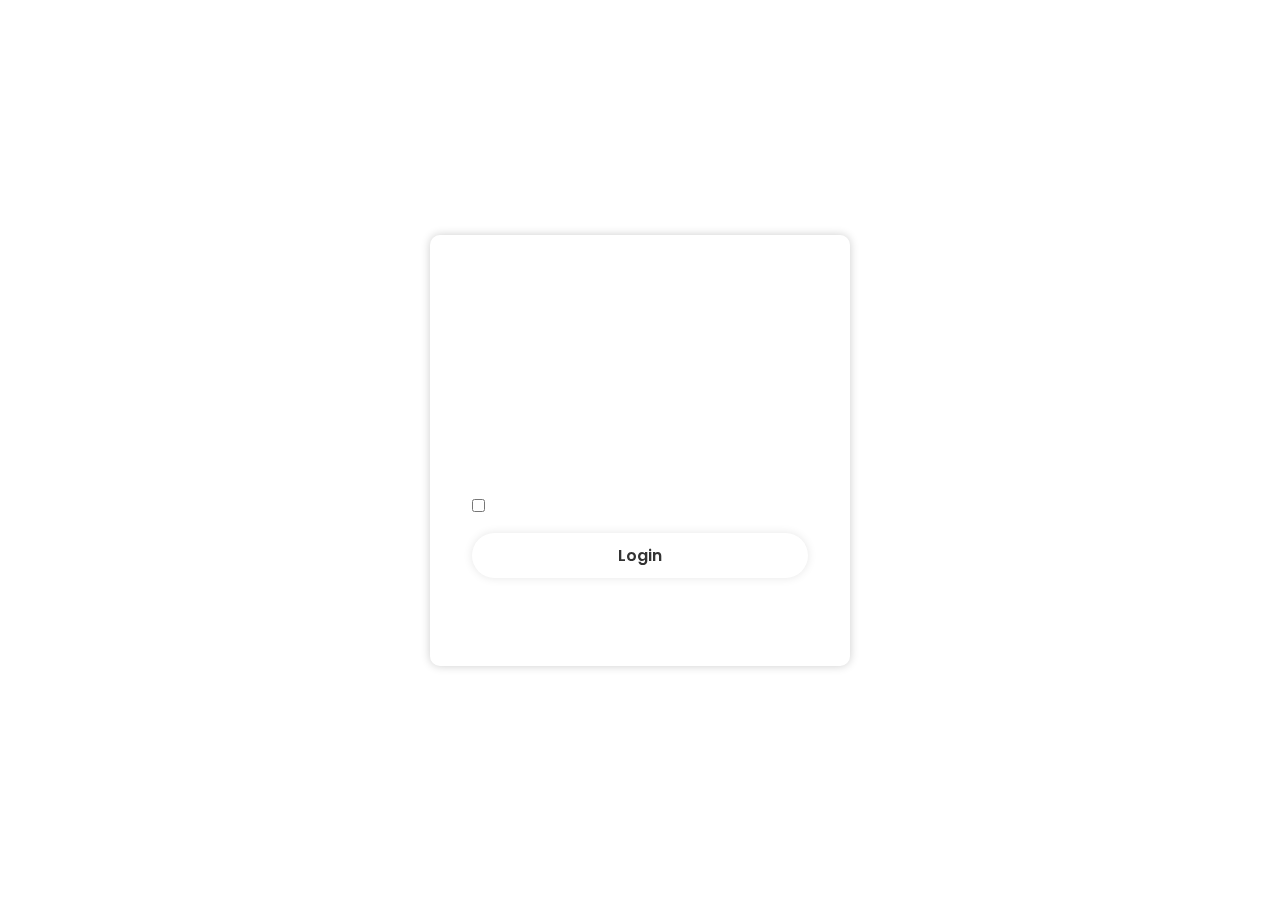
<file: index.html>
<!DOCTYPE html>
<html lang="en">
<head>
    <meta charset="UTF-8">
    <meta name="viewport" content="width=device-width, initial-scale=1.0">
    <title>Login Page</title>
    <link rel="stylesheet" href="style.css">
    <link href='https://unpkg.com/boxicons@2.1.4/css/boxicons.min.css' rel='stylesheet'>
</head>
<body>
    <div class="wrapper">
        <form action="">
            <h1>Login</h1>
            <div class="input-box">
                <input type="text" placeholder="Username" required>
                <i class='bx bx-user' ></i>
            </div>
            <div class="input-box">
                <input type="password" placeholder="Password" required>
                <i class='bx bxs-lock-alt'></i>
            </div>
            <div class="remember-forget">
                <label><input type="checkbox">Remember me</label>
                <a href="#">Forgot Password</a>
            </div>
            <button type="submit" class="btn">Login</button>
            <div class="register-link">
                <p>Don't have an account?<a href="#">Register</a></p>
            </div>
        </form>
    </div>
</body>
</html>
</file>
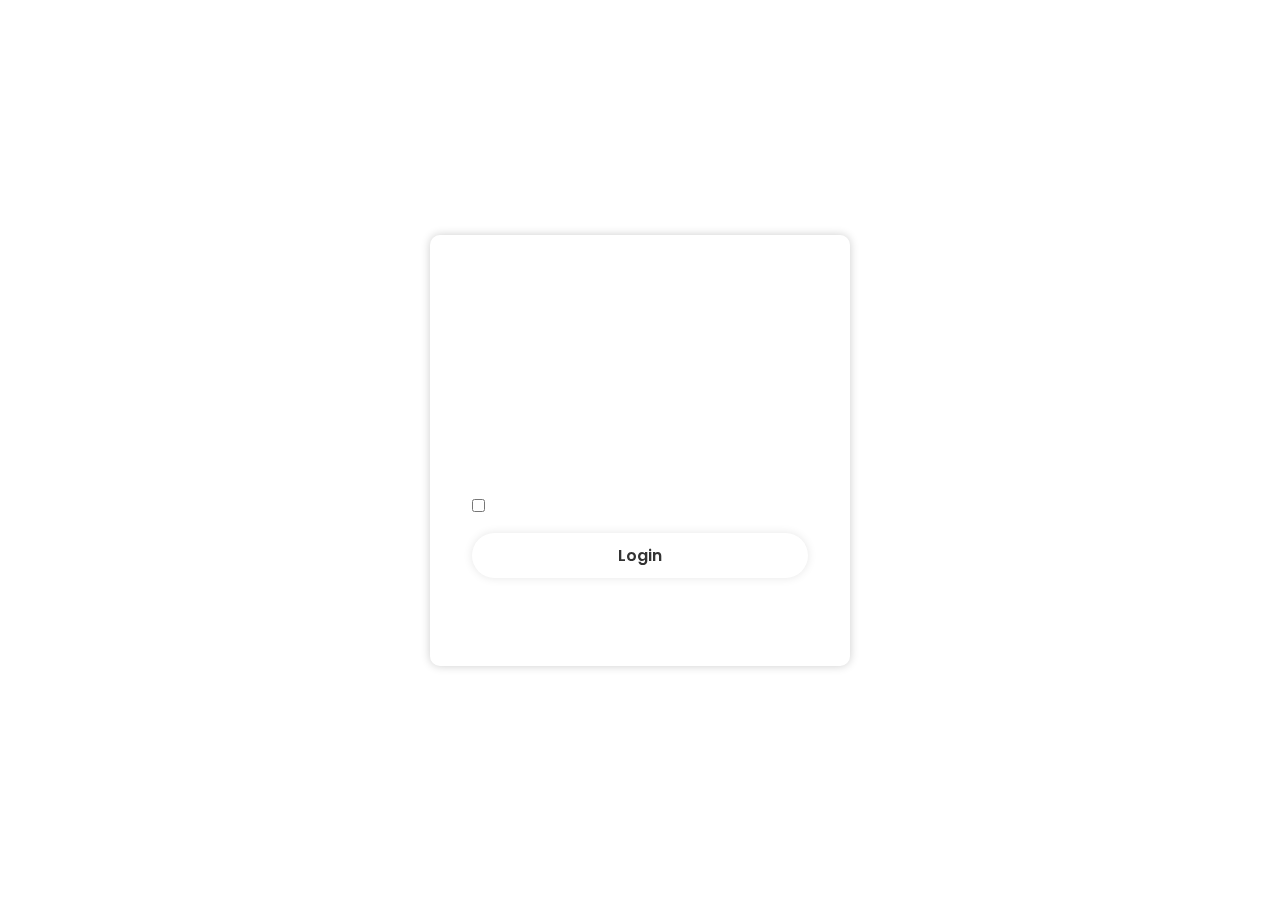
<file: login.html>
<!DOCTYPE html>
<html lang="en">
<head>
    <meta charset="UTF-8">
    <meta name="viewport" content="width=device-width, initial-scale=1.0">
    <title>Login Page</title>
    <link rel="stylesheet" href="style.css">
    <link href='https://unpkg.com/boxicons@2.1.4/css/boxicons.min.css' rel='stylesheet'>
</head>
<body>
    <div class="wrapper">
        <form action="">
            <h1>Login</h1>
            <div class="input-box">
                <input type="text" placeholder="Username" required>
                <i class='bx bx-user' ></i>
            </div>
            <div class="input-box">
                <input type="password" placeholder="Password" required>
                <i class='bx bxs-lock-alt'></i>
            </div>
            <div class="remember-forget">
                <label><input type="checkbox">Remember me</label>
                <a href="a">Forgot Password</a>
            </div>
            <button type="submit" class="btn">Login</button>
            <div class="register-link">
                <p>Don't have an account?<a href="#">Register</a></p>
            </div>
        </form>
    </div>
</body>
</html>
</file>
<file: style.css>
@import url("https://fonts.googleapis.com/css2?family=Poppins:wght@300;400;500;600;700;800;900&display=swap");
*{
    margin: 0;
    padding: 0;
    box-sizing: border-box;
    font-family: "Poppins",sans-serif;
}
body{
    display: flex;
    justify-content: center;
    align-items: center;
    min-height :100vh;
    background: url(https://wallpapercave.com/wp/wp4390828.jpg) no-repeat;
    background-size: cover;
    background-position: center;
}
.wrapper
{
    width: 420px;
    background: transparent;
    border: 2px solid rgba(255,255,255,.2);
    backdrop-filter: blur(20px);
    box-shadow: 0 0 10px rgba(0,0,0,.2);
    color: #fff;
    border-radius: 10px;
    padding: 30px 40px;
}
.wrapper h1{
    font-size: 36px;
    text-align: center;
}
.wrapper .input-box
{
    position: relative;
    width: 100%;
    height: 50px;
    margin: 30px 0;
}
.input-box input
{
    width: 100%;
    height: 100%;
    background: transparent;
    border: none;
    outline: none;
    border: 2px solid rgba(255,255,255,.2);
    border-radius: 40px;
    font-size: 16px;
    color: #fff;
    padding: 20px 45px 20px 20px;
}
.input-box input::placeholder{
    color: #fff;
}
.input-box i{
    position: absolute;
    right: 20px;
    top: 50%;
    transform: translateY(-50%);
    font-size: 20px;
}
.wrapper .remember-forget
{
    display: flex;
    justify-content: space-between;
    font-size: 14.5px;
    margin: -15px 0 15px;
}
.remember-forget label input
{
    accent-color: #fff;
    margin-right: 3px;
}
.remember-forget a
{
    color: #fff;
    text-decoration: none;
}
.remember-forget a:hover
{
    text-decoration: underline;
}
.wrapper .btn 
{
    width: 100%;
    height: 45px;
    background: #fff;
    border: none;
    outline: none;
    border-radius: 40px;
    box-shadow: 0 0 10px rgba(0,0,0,.1);
    cursor: pointer;
    font-size: 16px; 
    color: #333;
    font-weight: 600;   
}
.wrapper .register-link
{
    font-size: 14.5px;
    text-align: center;
    margin-top: 20px;
    margin:  20px 0 15px;
}
.register-link p a 
{
    color: #fff;
    text-decoration: none;
    font-weight: 600;
}
.register-link p a:hover
{
    text-decoration: underline;
}
</file>
